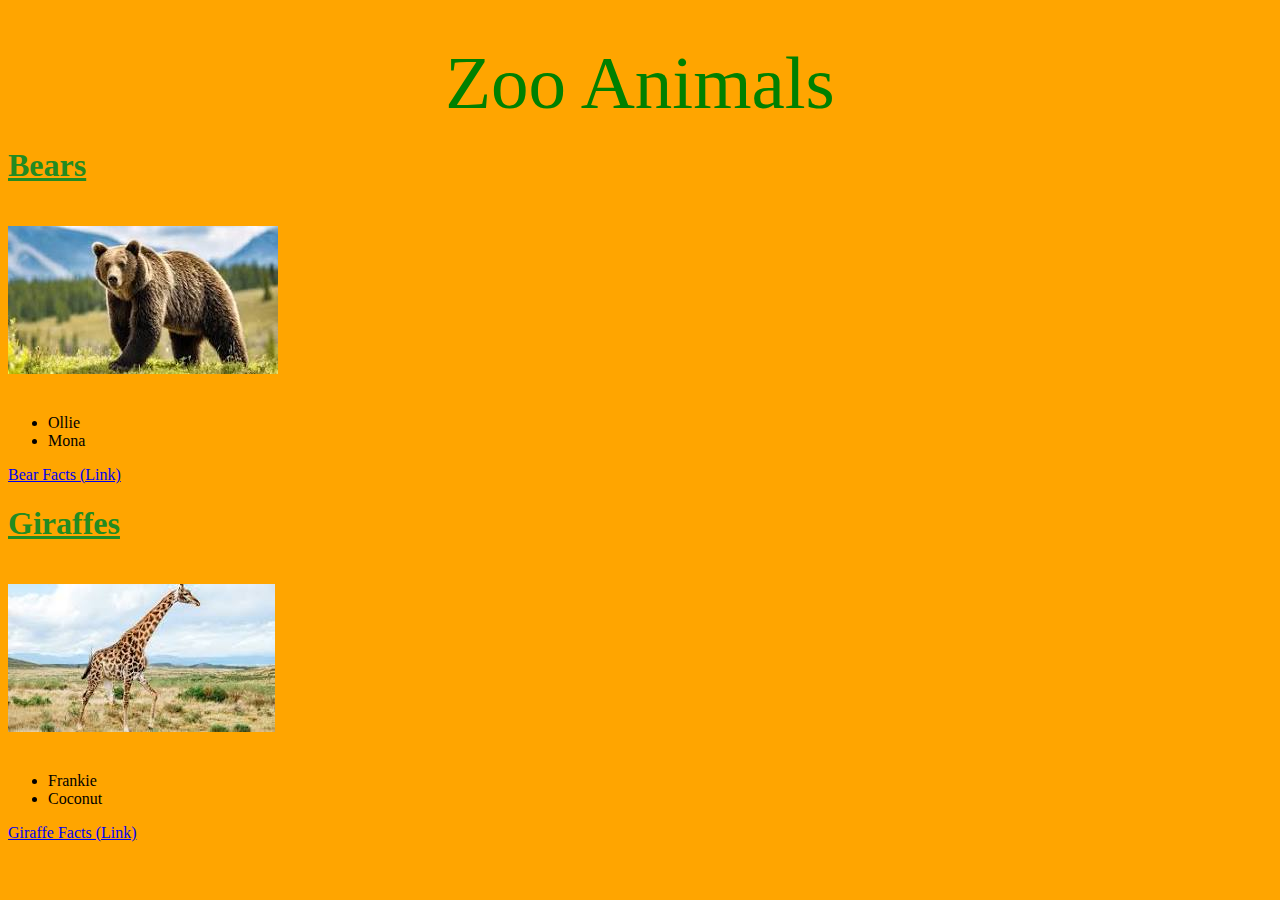
<file: BLOCK5/index.html>
<!DOCTYPE html>
<html lang="en">
<head>
    <meta charset="UTF-8">
    <meta name="viewport" content="width=device-width, initial-scale=1.0">
    <title>The Zoo Problem</title>
    <link rel="stylesheet" href="index.css">
</head>
<body>
    <header>Zoo Animals</header>
    <div>
        <h1>Bears</h1>
        <img src="bear.jpg"/>
        <ul>
            <li>Ollie</li>
            <li>Mona</li>
        </ul>
        <a href="https://www.worldanimalprotection.us/latest/blogs/5-facts-about-bears/">Bear Facts (Link)</a>
    </div>
    <div>
        <h1>Giraffes</h1>
        <img src="giraffe.jpg"/>
        <ul>
            <li>Frankie</li>
            <li>Coconut</li>
        </ul>
        <a href="https://www.natgeokids.com/uk/discover/animals/general-animals/ten-giraffe-facts/">Giraffe Facts (Link)</a>
    </div>
</body>
</html>
</file>
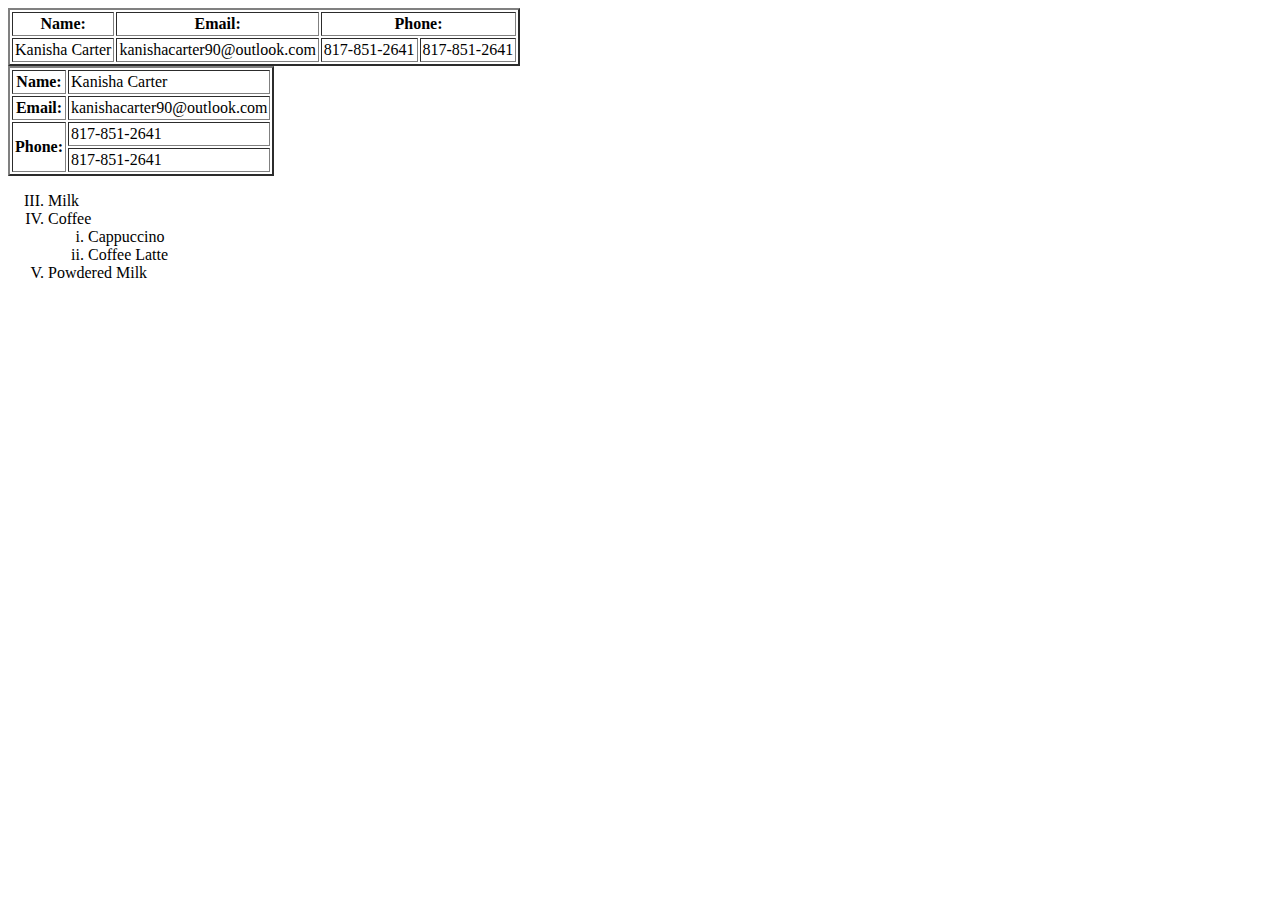
<file: BLOCK6-practice/index.html>
<!DOCTYPE html>
<html lang="en">
<head>
    <meta charset="UTF-8">
    <meta name="viewport" content="width=device-width, initial-scale=1.0">
    <title>Table Practice</title>
</head>
<body>
    <!--Table shows Examples of COLSPAN, BORDER, and CELLPADDING-->
    <table border="2" cellpadding="2">
        <tr>
            <th>Name:</th>
            <th>Email:</th>
            <th colspan="2">Phone:</th>
        </tr>
        <tr>
            <td>Kanisha Carter</td>
            <td>kanishacarter90@outlook.com</td>
            <td>817-851-2641</td>
            <td>817-851-2641</td>
        </tr>
    </table>

    <!--Table shows Examples of ROWSPAN, BORDER, AND CELLPADDING-->
    <table border="2" cellpadding="2">
        <tr>
            <th>Name:</th>
            <td>Kanisha Carter</td>
        </tr>
        <tr>
            <th>Email:</th>
            <td>kanishacarter90@outlook.com</td>
        </tr>
        <tr>
            <th rowspan="2">Phone:</th>
            <td>817-851-2641</td>
        </tr>
        <tr>
            <td>817-851-2641</td>
        </tr>
    </table>

    <!--Shows Examples of ORDERED LIST STYLE-TYPES-->
    <ol style="list-style-type: upper-roman;" start="3">
        <li>Milk</li>
        <li>Coffee <!--NOT CLOSING THE LIST ALLOWS YOU TO NEST ANOTHER ONE-->
        <ol style="list-style-type: lower-roman;">
        <li>Cappuccino</li>
        <li>Coffee Latte</li>
    </ol>
</li>
<li>Powdered Milk</li>
    </ol>
</body>
</html>
</file>
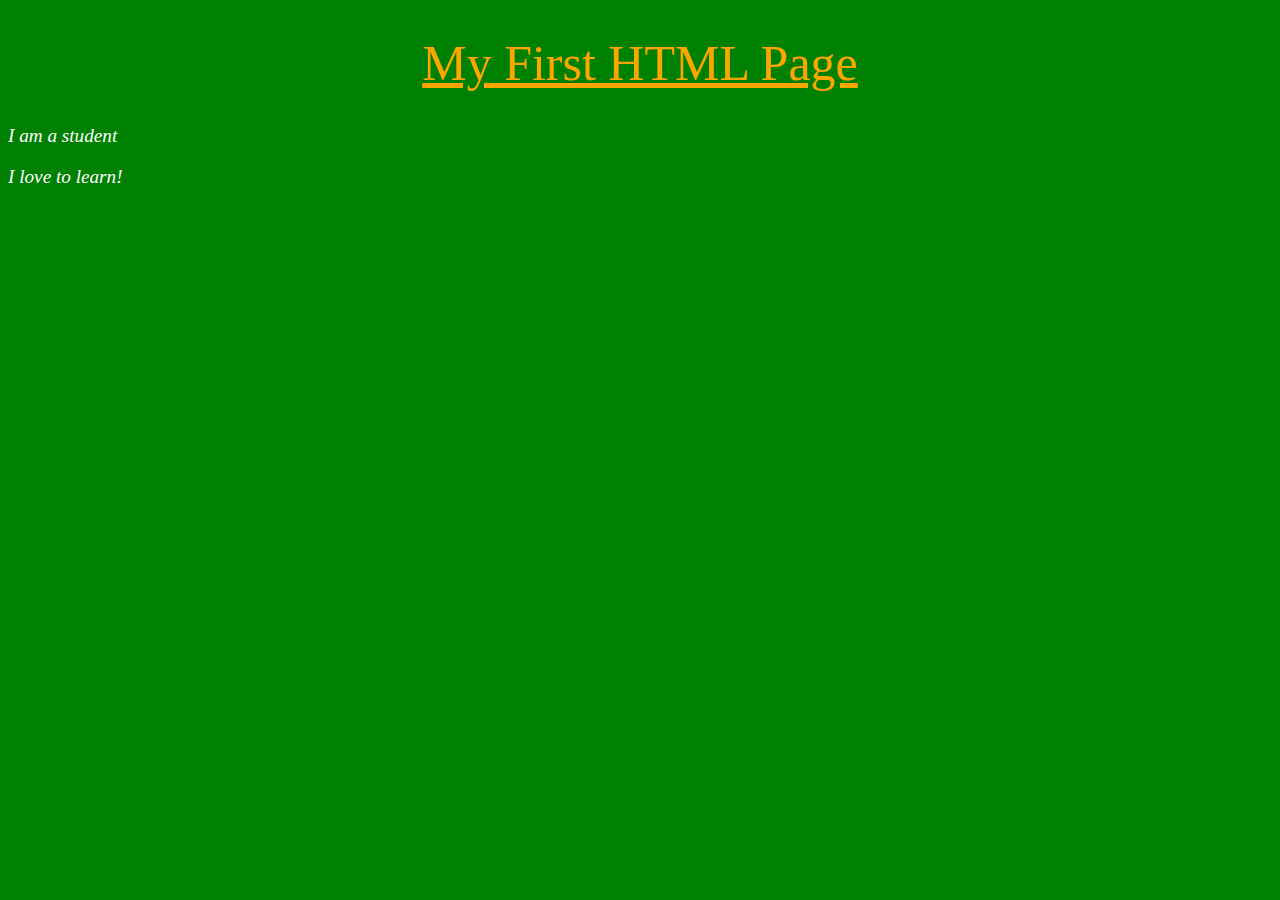
<file: Unit1/BLOCK2/index.html>
<!DOCTYPE html>
<html lang="en">
<head>
    <meta charset="UTF-8">
    <meta name="viewport" content="width=device-width, initial-scale=1.0">
    <title>Document</title>
    <link rel="stylesheet" href="index.css">
</head>
<body>
    <h1>My First HTML Page</h1>
    <p>I am a student</p>
    <p>I love to learn!</p>
</body>
</html>
</file>
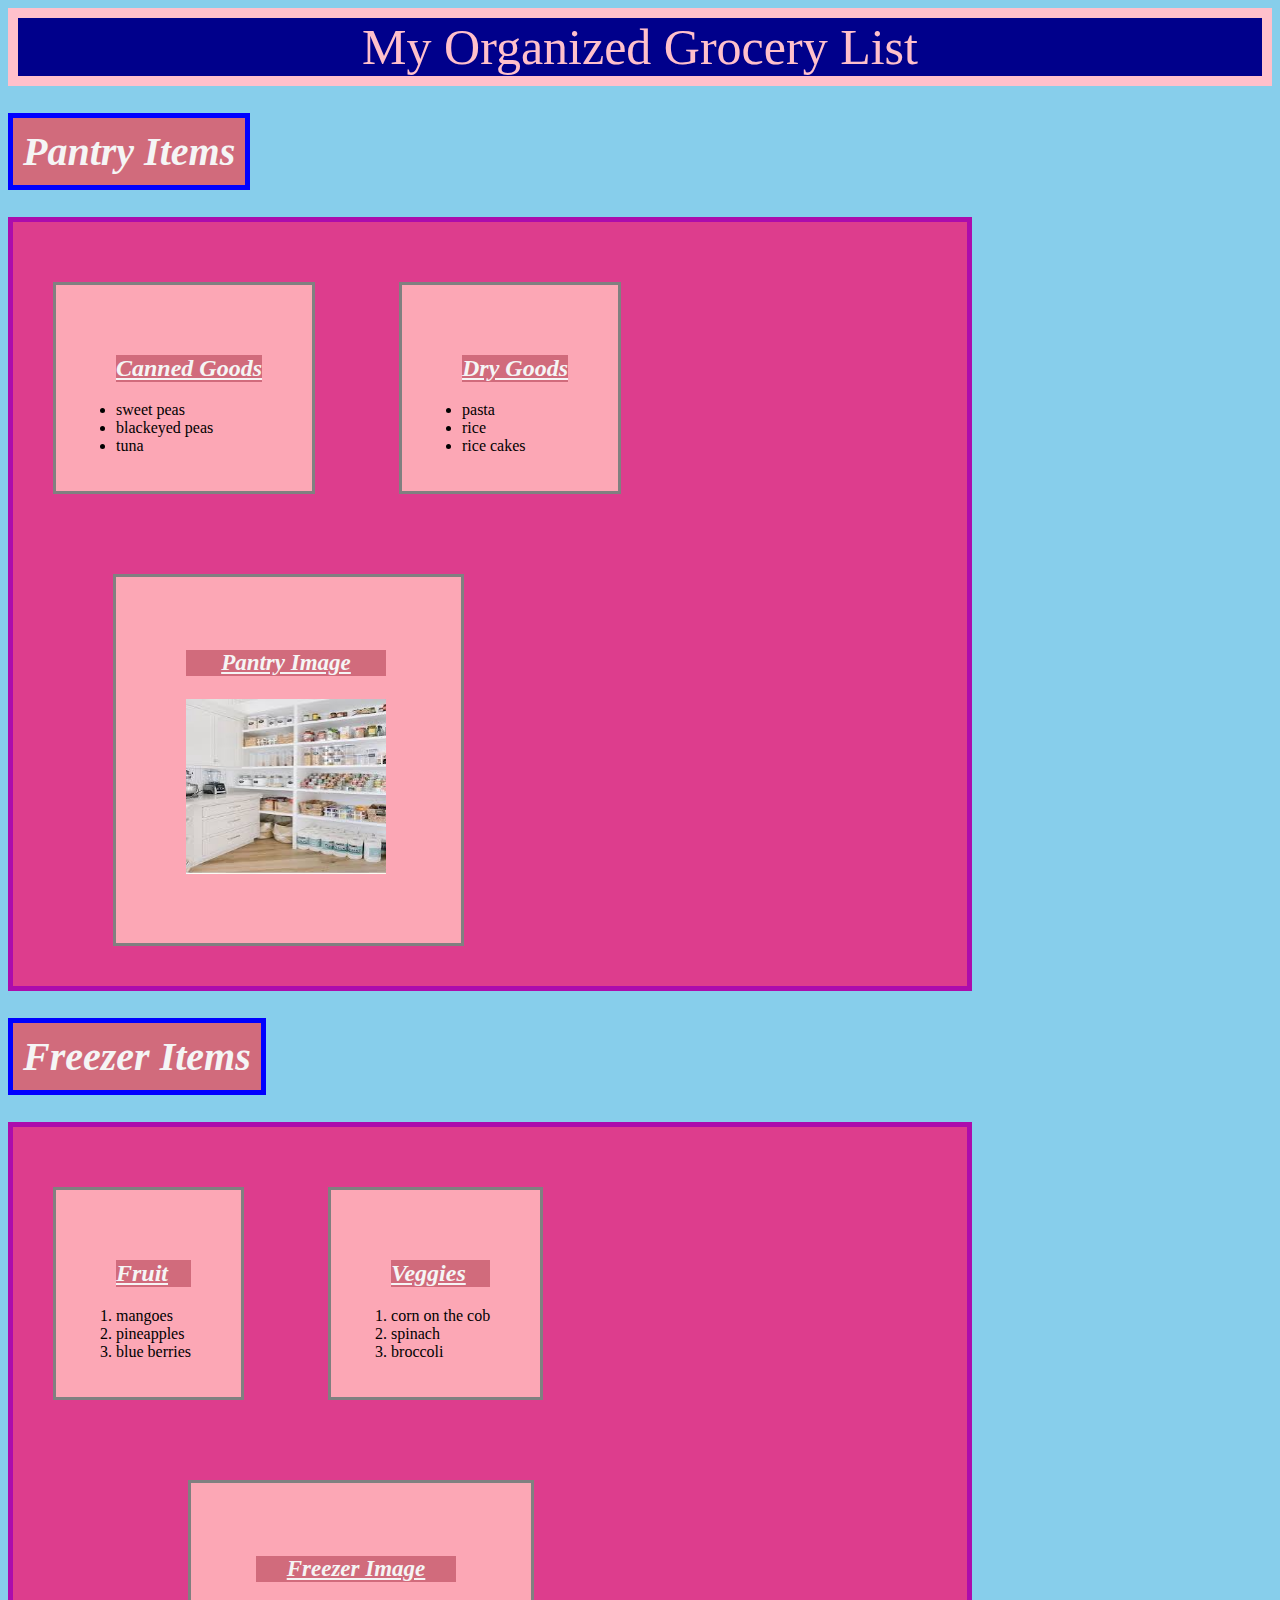
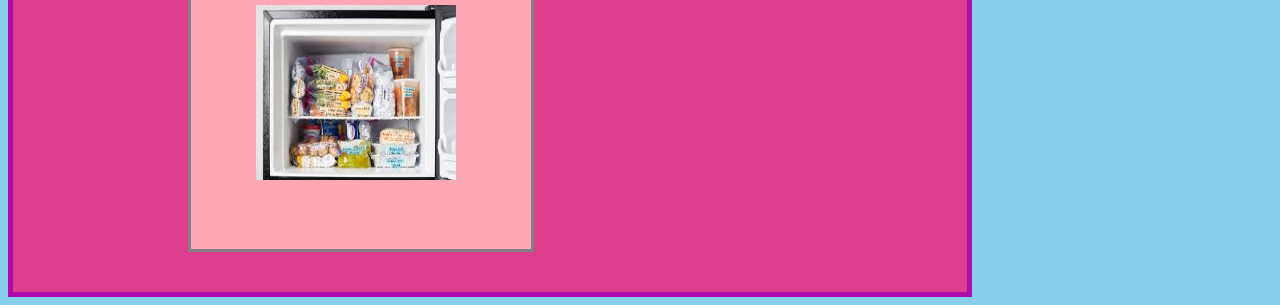
<file: Unit1/BLOCK6/index.html>
<!DOCTYPE html>
<html lang="en">

<head>
  <meta charset="UTF-8" />
  <meta name="viewport" content="width=device-width, initial-scale=1.0" />
  <title>Grocery List</title>
  <link rel="stylesheet" href="index.css" />
</head>
<body>
  <header style="font-size: 50px; color: pink; text-align:center;">My Organized Grocery List</header>
  <h1>Pantry Items</h1>
  <div>
    <section id="canned-goods" style="display: inline-block;">
      <ul>
      <h2>Canned Goods</h2>
      <li>sweet peas</li>
      <li>blackeyed peas</li>
      <li>tuna</li>
    </ul>
    </section>
    <section id="dry-goods" style="display: inline-block;">
      <ul>
      <h2>Dry Goods</h2>
      <li>pasta</li>
      <li>rice</li>
      <li>rice cakes</li>
    </ul>
    </section>
    <section id="pantry-image" style="display: inline-block;">
      <h3>Pantry Image</h3>
      <img src="pantry.jpg" id="pantry">
    </section>
  </div>
  <h1>Freezer Items</h1>
  <div>
    <section id="fruit-section" style="display: inline-block;">
      <ol style="list-style-type: numbered;">
      <h2>Fruit</h2>
      <li>mangoes</li>
      <li>pineapples</li>
      <li>blue berries</li>
    </ol>
    </section>
    <section id="veggie-section" style="display: inline-block;">
      <ol style="list-style-type: roman-numeral;" start="1">
        <h2>Veggies</h2>
        <li>corn on the cob</li>
        <li>spinach</li>
        <li>broccoli</li>
      </ol>
    </section>
    <section id="freezer-image" style="display: inline-block;">
      <h3 >Freezer Image</h3>
      <img src="freezer.jpg" id="freezer">
    </section>
  </div>
</body>
</html>
</file>
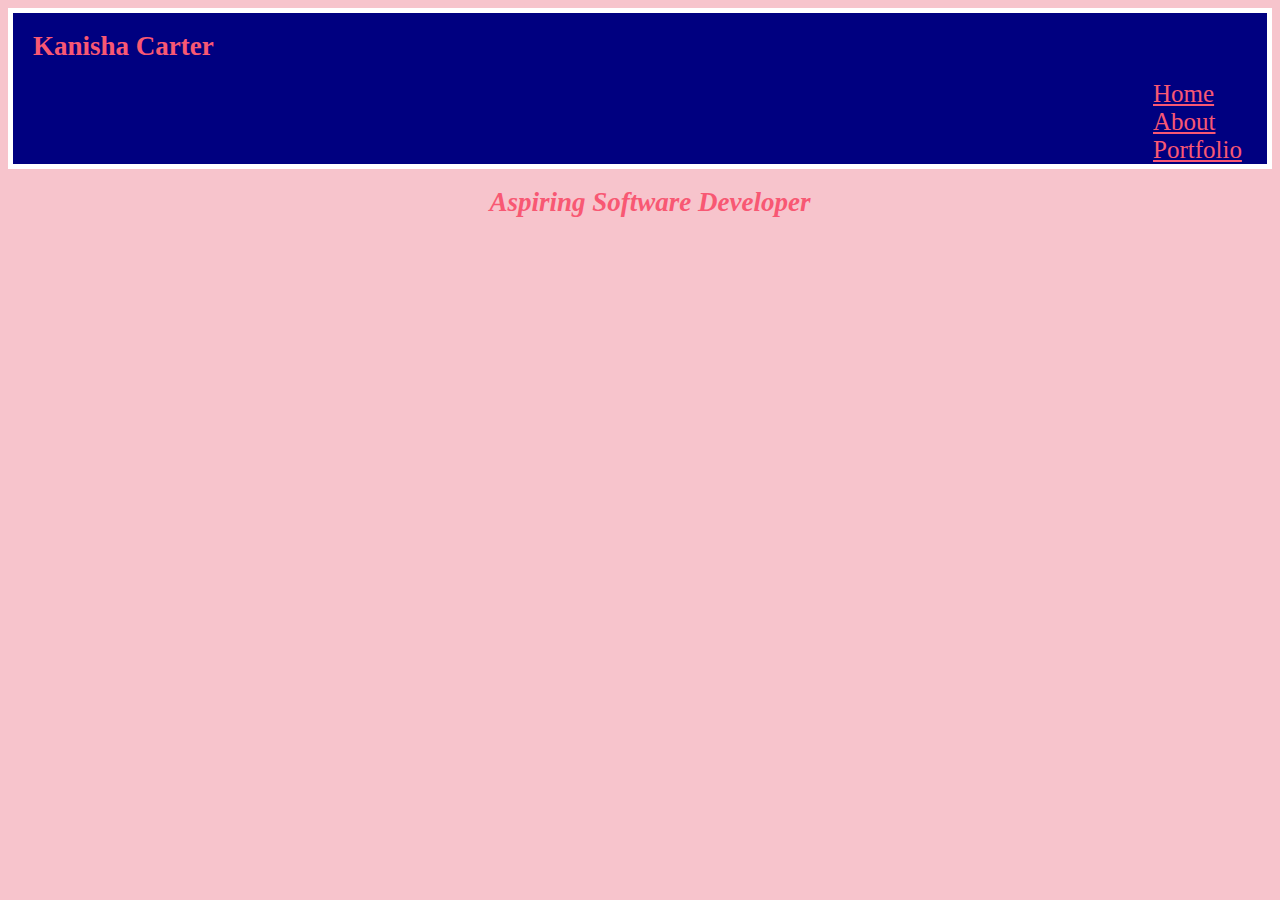
<file: Unit1/BLOCK9/personal-site/index.html>
<!DOCTYPE html>
<html lang="en">

<head>
    <meta charset="UTF-8">
    <meta name="viewport" content="width=device-width, initial-scale=1.0">
    <title>Kanisha's Personal Website</title>
    <link rel="stylesheet" href="style.css">
</head>

<body>
    <header>
        <nav>
            <h1 style="display: inline-block">Kanisha Carter</h1>
            <div class="nav-links" style="display: inline-block">
                <a href="home.html" class="home">Home</a>
                <a href="about.html" class="about">About</a>
                <a href="portfolio.html" class="portfolio">Portfolio</a>
            </div>
        </nav>
    </header>
<div class="page-header">
    <section>
        <h1>Aspiring Software Developer<h1>
    </section>
</div>
</body>
</html>
</file>
<file: BLOCK5/index.css>
body {
    background-color: orange;
}

header {
    font-size: 75px;
    color: green;
    text-align: center;
    margin-top: 40px;

}

h1 {
    text-decoration: underline;
    color: forestgreen;
}

img {
    margin-top: 20px;
    margin-bottom: 20px;
}
</file>
<file: Unit1/BLOCK2/index.css>
body {
    background-color:green;
}

h1 {
    font-size: 50px;
    color: orange;
    text-align: center;
    text-decoration: underline;
    font-weight: 100;
}

p {
    color: white;
    font-size: larger;
    font-style: italic;
}
</file>
<file: Unit1/BLOCK6/index.css>
header {
    background-color: darkblue;
    border: 10px solid pink;
}
body {
    background-color: skyblue;
}
section {
    size: 100px;
    background-color: rgb(252, 167, 181);
    border: 5px 5px 5px 5px;
    padding: 50px 50px 20px 20px;
    margin: 50px 50px 30px 30px;
    border: solid gray;
}
div {
    padding: 10px;
    border: 5px solid rgb(172, 12, 172);
    background-color: rgb(221, 61, 141);
    margin-right: 300px;
}
h1 {
    font-style: italic;
    color: whitesmoke;
    background-color: rgb(209, 107, 124);
    font-size: 40px;
    border: 5px solid blue;
    padding: 10px;
    display: inline-block;
}
h2 {
    font-style: italic;
    text-decoration: underline;
    color: whitesmoke;
    background-color: rgb(209, 107, 124);

}
h3 {
    text-align: center;
    font-size: 23px;
    font-style: italic;
    text-decoration: underline;
    color: whitesmoke;
    background-color: rgb(209, 107, 124);
}
#pantry {
    height: 175px;
    width: 200px;
}
#pantry-image {
    margin-left: 90px;
    padding-left: 70px;
    margin-right: 50px;
    padding-right: 75px;
    padding-bottom: 65px;
}
#freezer {
    height: 175px;
    width: 200px;
}
#freezer-image {
    margin-left: 165px;
    padding-left: 65px;
    margin-right: 50px;
    padding-right: 75px;
    padding-bottom: 65px;
}
</file>
<file: Unit1/BLOCK9/personal-site/style.css>
body {
    background-color: rgb(247, 196, 204);
}
h1 {
    color: rgb(248, 88, 115);
    font-size: 27px;
    margin-left: 20px;

}
a {
    color: rgb(248, 88, 115);
    margin-left:40px;
    font-size: 25px;
}
.nav-links {
    margin-left: 1100px;
}
header {
    background-color: navy;
    border: 5px solid white;
}
.page-header {
    text-align: center;
    font-style: italic;
}
</file>
